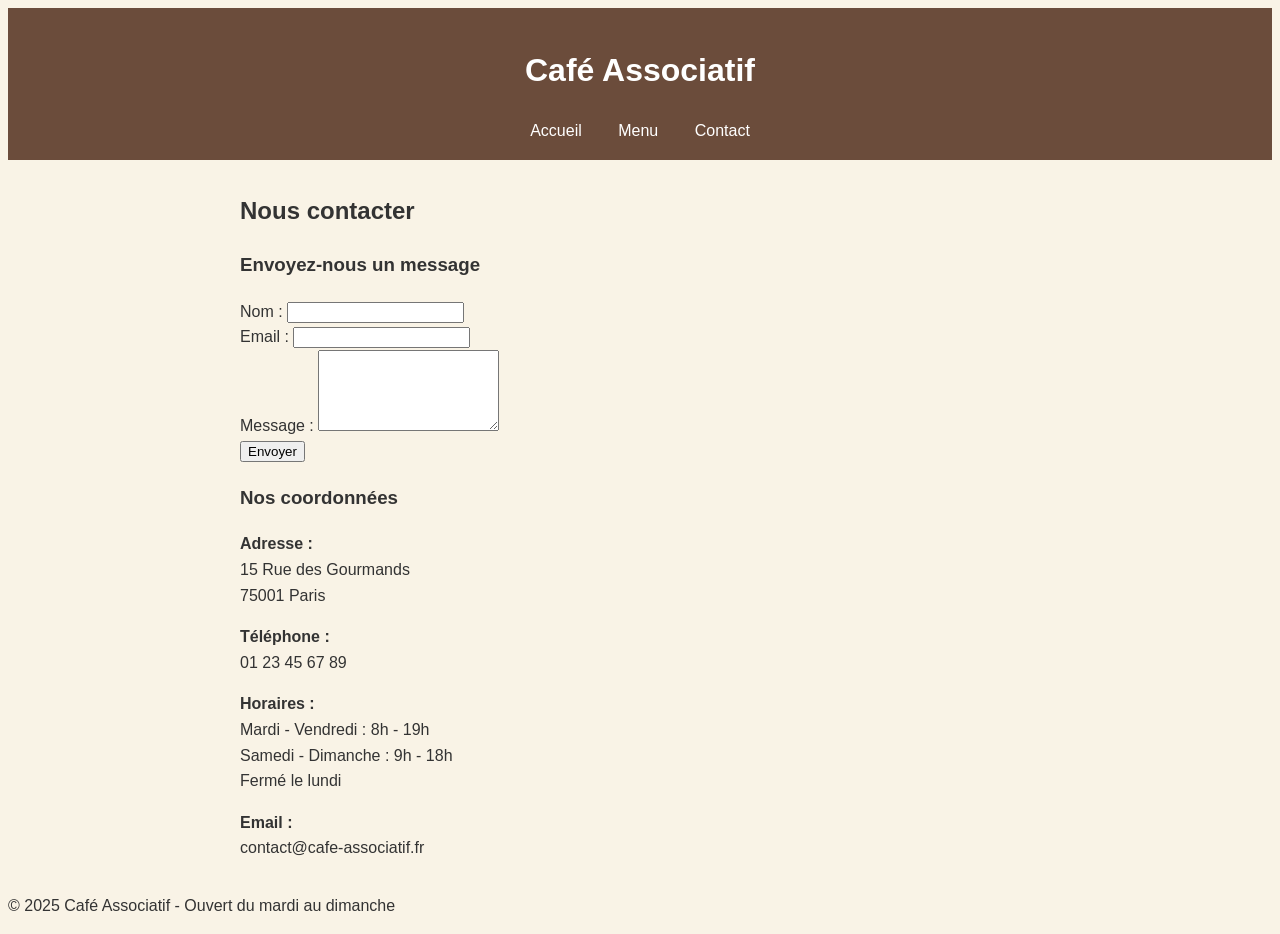
<file: contact.html>
<!DOCTYPE html>
<html lang="fr">
<head>
    <meta charset="UTF-8">
    <meta name="viewport" content="width=device-width, initial-scale=1.0">

    <title>Café Associatif - Contact</title>
    <link rel="stylesheet" href="css/style.css">
</head>
<body>
    <header>
        <h1>Café Associatif</h1>
        <nav>
            <a href="index.html">Accueil</a>
            <a href="menu.html">Menu</a>
            <a href="contact.html">Contact</a>
        </nav>
    </header>
    <main>
        <h2>Nous contacter</h2>

        <div class="contact-container">
            <!-- Formulaire de contact -->
            <div class="contact-form">
                <h3>Envoyez-nous un message</h3>
                <form action="#" method="post">
                    <div class="form-group">
                        <label for="nom">Nom :</label>
                        <input type="text" id="nom" name="nom" required>
                    </div>

                    <div class="form-group">
                        <label for="email">Email :</label>
                        <input type="email" id="email" name="email" required>
                    </div>

                    <div class="form-group">
                        <label for="message">Message :</label>
                        <textarea id="message" name="message" rows="5" required></textarea>
                    </div>

                    <button type="submit" class="btn-submit">Envoyer</button>
                </form>
            </div>

            <!-- Adresse et informations -->
            <div class="contact-info">
                <h3>Nos coordonnées</h3>
                <div class="card">
                    <p><strong> Adresse :</strong><br>
                    15 Rue des Gourmands<br>
                    75001 Paris</p>

                    <p><strong> Téléphone :</strong><br>
                    01 23 45 67 89</p>

                    <p><strong> Horaires :</strong><br>
                    Mardi - Vendredi : 8h - 19h<br>
                    Samedi - Dimanche : 9h - 18h<br>
                    Fermé le lundi</p>

                    <p><strong> Email :</strong><br>
                    contact@cafe-associatif.fr</p>
                </div>
            </div>
        </div>
    </main>
    
    <footer>
        <p>&copy; 2025 Café Associatif - Ouvert du mardi au dimanche</p>
    </footer>
</body>
</html>
</file>
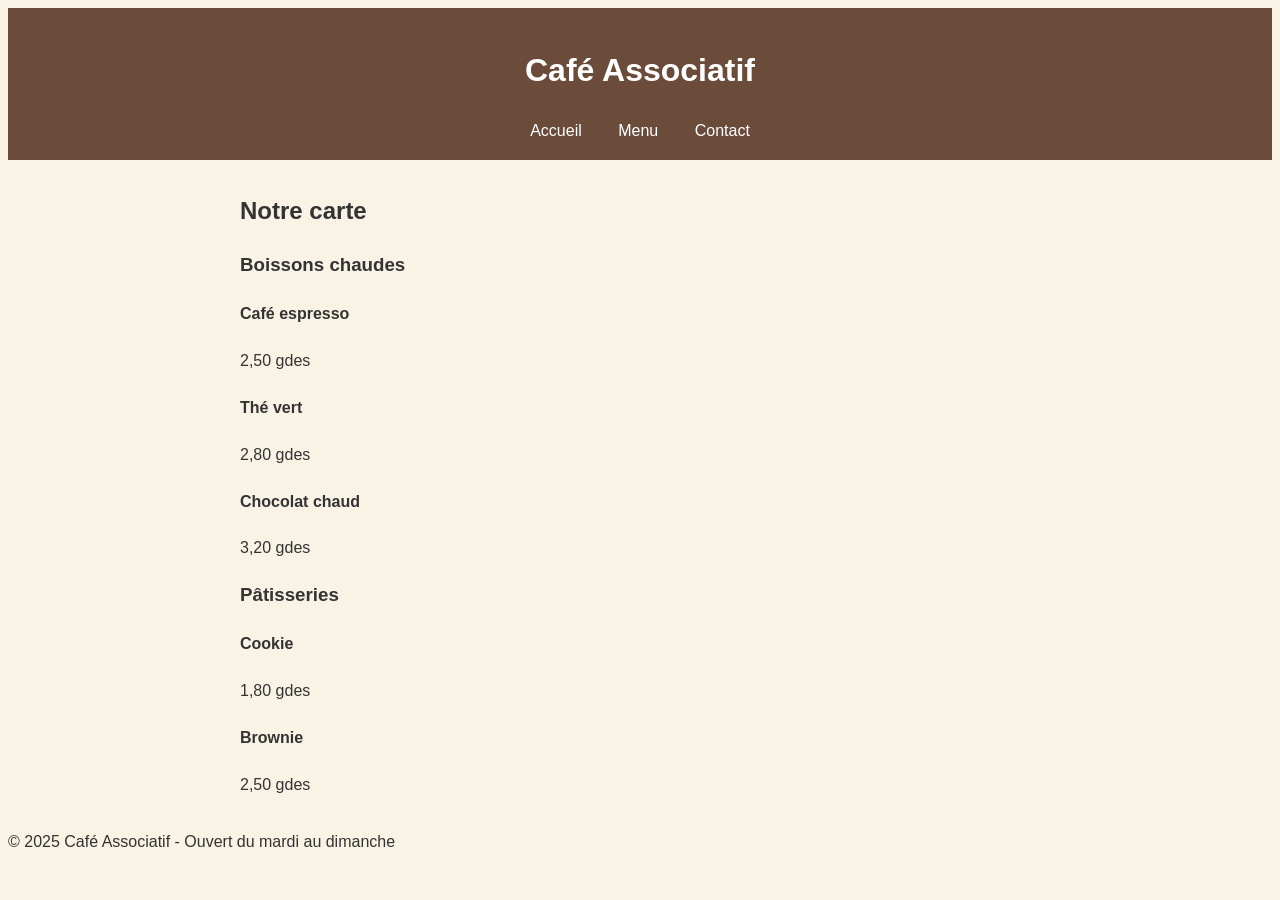
<file: menu.html>
<!DOCTYPE html>
<html lang="fr">
<head>
    <meta charset="UTF-8">
    <meta name="viewport" content="width=device-width, initial-scale=1.0">
    <title>Café Associatif - Menu</title>
    <link rel="stylesheet" href="css/style.css">
</head>
<body>
    <header>
        <h1>Café Associatif</h1>
        <nav>
            <a href="index.html">Accueil</a>
            <a href="menu.html">Menu</a>
            <a href="contact.html">Contact</a>
        </nav>
    </header>

    <main>
        <h2>Notre carte</h2>

        <section class="menu-section">
            <h3>Boissons chaudes</h3>
            <div class="menu-grid">
                <div class="card">
                    <h4> Café espresso</h4>
                    <p>2,50 gdes</p>
                </div>
                <div class="card">
                    <h4> Thé vert</h4>
                    <p>2,80 gdes</p>
                </div>
                <div class="card">
                    <h4> Chocolat chaud</h4>
                    <p>3,20 gdes</p>
                </div>
                </div>

        </section>
        <section class="menu-section">
            <h3>Pâtisseries</h3>
            <div class="menu-grid">
                <div class="card">
                    <h4> Cookie</h4>
                    <p>1,80 gdes</p>
                </div>
                <div class="card">
                    <h4> Brownie</h4>
                    <p>2,50 gdes</p>
                </div>
            </div>
        </section>

    </main>

    <footer>
        <p>&copy; 2025 Café Associatif - Ouvert du mardi au dimanche</p>
    </footer>
</body>
</html>
</file>
<file: css/style.css>
<!DOCTYPE html>
<html lang="fr">
<head>
    <meta charset="UTF-8">
    <title>Café Associatif</title>
    <link rel="stylesheet" href="css/style.css">
</head>
<body>
    <header>
        <h1>Café Associatif</h1>
        <nav>
            <a href="index.html">Accueil</a>
            <a href="menu.html">Menu</a>
            <a href="contact.html">Contact</a>
        </nav>
    </header>
    <main>
        <p>Bienvenue au Café Associatif, un lieu chaleureux et convivial !</p>
    </main>
</body>
</html>
* {
    margin: 0;
    padding: 0;
    box-sizing: border-box;
}

body {
    font-family: Arial, sans-serif;
    line-height: 1.6;
    color: #333;
    background-color: #f9f3e6;
}

header {
    background-color: #6b4c3b;
    color: white;
    padding: 1rem;
    text-align: center;
}

nav a {
    color: white;
    text-decoration: none;
    margin: 0 1rem;
}

nav a:hover {
    text-decoration: underline;
}

main {
    max-width: 800px;
    margin: 2rem auto;
    padding: 0 1rem;
}

/* Section Événements */
.evenements {
  padding: 40px;
  background-color: #fff7ec;
}

.evenements h2 {
  text-align: center;
  margin-bottom: 30px;
}

.event-card {
  background-color: #ffffff;
  border: 1px solid #e0d2c2;
  border-radius: 8px;
  padding: 20px;
  margin: 0 auto 20px auto;
  max-width: 700px;
  box-shadow: 0 2px 4px rgba(0,0,0,0.05);
}

.event-card h3 {
  margin-top: 0;
  color: #5a3b25;
}

.event-date {
  font-weight: bold;
  color: #b36b2c;
  margin-bottom: 10px;
}
</file>
